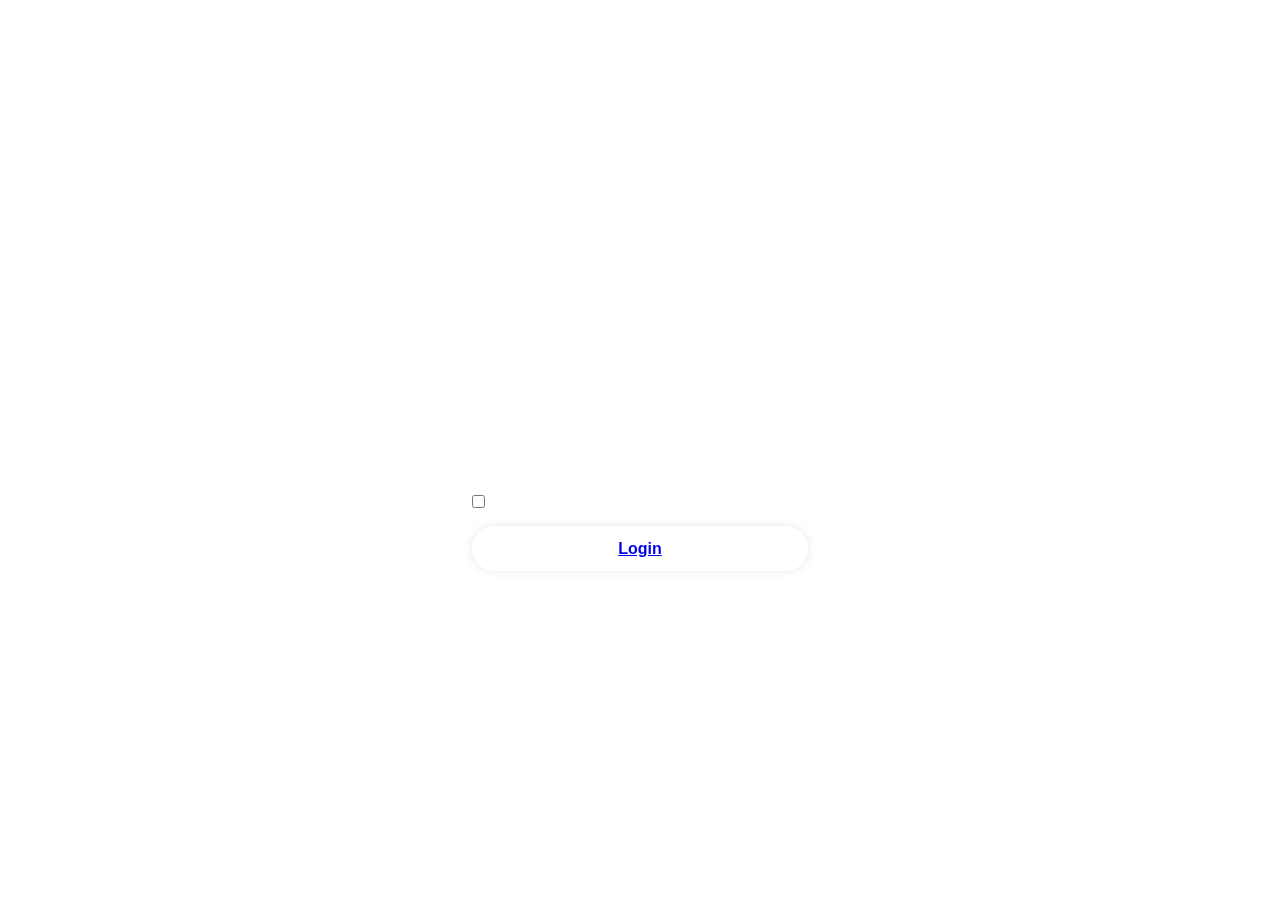
<file: log in.html>
<!DOCTYPE html>
<html lang="en">
<head>
  <meta charset="UTF-8">
  <meta name="viewport" content="width=device-width, initial-scale=1.0">
  <title>Login Form </title>
  <link rel="stylesheet" href="style2.css">
  <link href='https://unpkg.com/boxicons@2.1.4/css/boxicons.min.css' rel='stylesheet'>

</head>
<div class="wrapper">
    <form action="">
      <h1>Login</h1>
      <div class="input-box">
        <input type="text" placeholder="Username" required>
        <i class='bx bxs-user'></i>
    </div>
    <div class="input-box">
      <input type="password" placeholder="Password" required>
      <i class='bx bxs-lock-alt'></i>
    </div>
    <div class="remember-forgot">
      <label><input type="checkbox">Remember Me</label>
      <a href="#">Forgot Password</a>
    </div>
    <button type="submit" class="btn"><a href ="C:\Users\NadiaAnjum\Downloads\index\index.html">Login</a></button>
    <div class="register-link">
      <p>Dont have an account? <a href="#">Register</a></p>
    </div>
  </form>
</div>

</body>
</html>
</file>
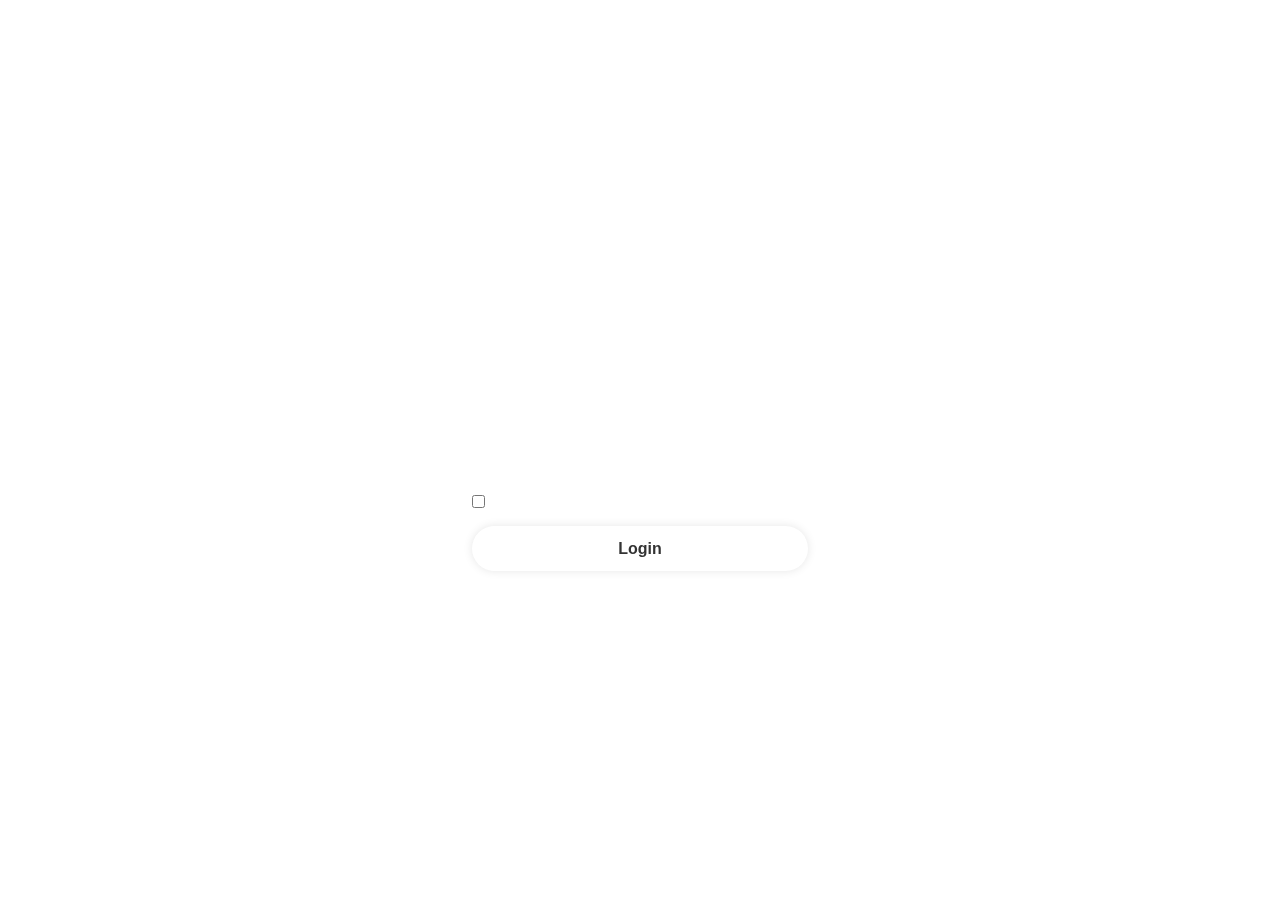
<file: login.html>
<!DOCTYPE html>
<html lang="en">
<head>
  <meta charset="UTF-8">
  <meta name="viewport" content="width=device-width, initial-scale=1.0">
  <title>Login Form </title>
  <link rel="stylesheet" href="style2.css">
  <link href='https://unpkg.com/boxicons@2.1.4/css/boxicons.min.css' rel='stylesheet'>

</head>
<div class="wrapper">
    <form action="">
      <h1>Login</h1>
      <div class="input-box">
        <input type="text" placeholder="Username" required>
        <i class='bx bxs-user'></i>
    </div>
    <div class="input-box">
      <input type="password" placeholder="Password" required>
      <i class='bx bxs-lock-alt'></i>
    </div>
    <div class="remember-forgot">
      <label><input type="checkbox">Remember Me</label>
      <a href="#">Forgot Password</a>
    </div>
    <button type="submit" class="btn">Login</button>
    <div class="register-link">
      <p>Dont have an account? <a href="#">Register</a></p>
    </div>
  </form>
</div>

</body>
</html>
</file>
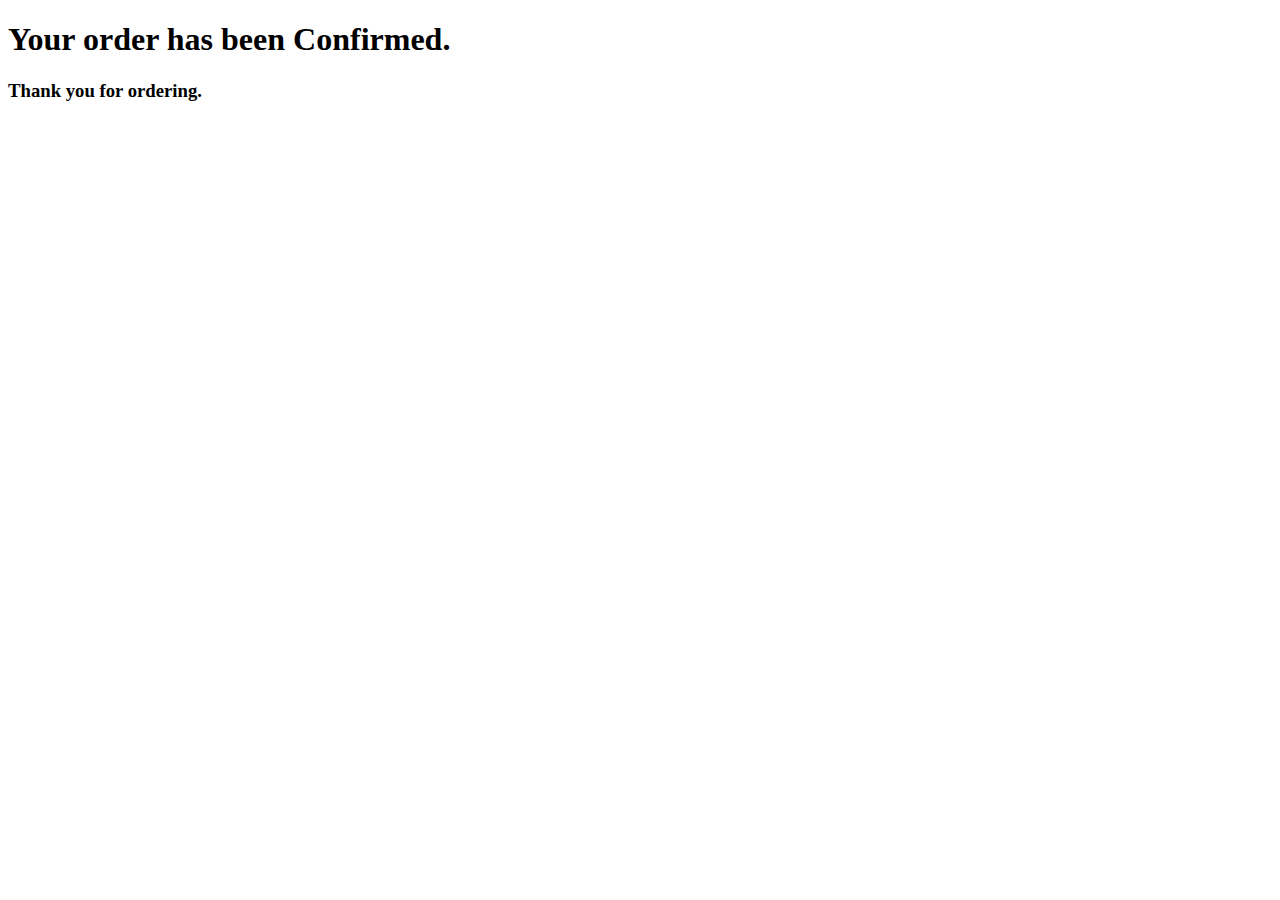
<file: thanku.html>
<!DOCTYPE html>
<html>
<head>
    <title>Thank You Page</title>
    <meta charset="UTF-8">
    <meta name="viewport" content="width=device-width, initial-scale=1.0">
    <link rel="preconnect" href="https://fonts.googleapis.com">
    <link rel="preconnect" href="https://fonts.gstatic.com" crossorigin>
    <link href="https://fonts.googleapis.com/css2?family=Dancing+Script:wght@400..700&display=swap" rel="stylesheet">
    <link rel="preconnect" href="https://fonts.googleapis.com">
    <link rel="preconnect" href="https://fonts.gstatic.com" crossorigin>
    <link href="https://fonts.googleapis.com/css2?family=Briem+Hand:wght@100..900&display=swap" rel="stylesheet">
    <link rel="stylesheet" href="C:\Users\NadiaAnjum\Downloads\style4.css">
   
</head>
<body background="C:\Users\NadiaAnjum\Downloads\images\4452317.jpg">
    <div class="confirmation-box">
        <h1>Your order has been Confirmed.</h1>
        <h3>Thank you for ordering.</h3>
    </div>
</body>
</html>
</file>
<file: style2.css>
*{
  margin: 0;
  padding: 0;
  box-sizing: border-box;
  font-family: "Poppins", sans-serif;
}
body{
  display: flex;
  justify-content: center;
  align-items: center;
  min-height: 100vh;
  height: 100vh;
  width: 100%;
  background: url("http://www.hdwallpaperspulse.com/wp-content/uploads/2017/03/30/awesome-hd-fruit-image.jpg")center center/cover no-repeat;
  background-size: cover;
  background-position: center;
}
.wrapper{
  width: 420px;
  background: transparent;
  border: 2px solid rgba(255, 255, 255, .2);
  backdrop-filter: blur(9px);
  color: #fff;
  border-radius: 12px;
  padding: 30px 40px;
}
.wrapper h1{
  font-size: 36px;
  text-align: center;
}
.wrapper .input-box{
  position: relative;
  width: 100%;
  height: 50px;
  
  margin: 30px 0;
}
.input-box input{
  width: 100%;
  height: 100%;
  background: transparent;
  border: none;
  outline: none;
  border: 2px solid rgba(255, 255, 255, .2);
  border-radius: 40px;
  font-size: 16px;
  color: #fff;
  padding: 20px 45px 20px 20px;
}
.input-box input::placeholder{
  color: #fff;
}
.input-box i{
  position: absolute;
  right: 20px;
  top: 30%;
  transform: translate(-50%);
  font-size: 20px;

}
.wrapper .remember-forgot{
  display: flex;
  justify-content: space-between;
  font-size: 14.5px;
  margin: -15px 0 15px;
}
.remember-forgot label input{
  accent-color: #fff;
  margin-right: 3px;

}
.remember-forgot a{
  color: #fff;
  text-decoration: none;

}
.remember-forgot a:hover{
  text-decoration: underline;
}
.wrapper .btn{
  width: 100%;
  height: 45px;
  background: #fff;
  border: none;
  outline: none;
  border-radius: 40px;
  box-shadow: 0 0 10px rgba(0, 0, 0, .1);
  cursor: pointer;
  font-size: 16px;
  color: #333;
  font-weight: 600;
}
.wrapper .register-link{
  font-size: 14.5px;
  text-align: center;
  margin: 20px 0 15px;

}
.register-link p a{
  color: #fff;
  text-decoration: none;
  font-weight: 600;
}
.register-link p a:hover{
  text-decoration: underline;
}
</file>
